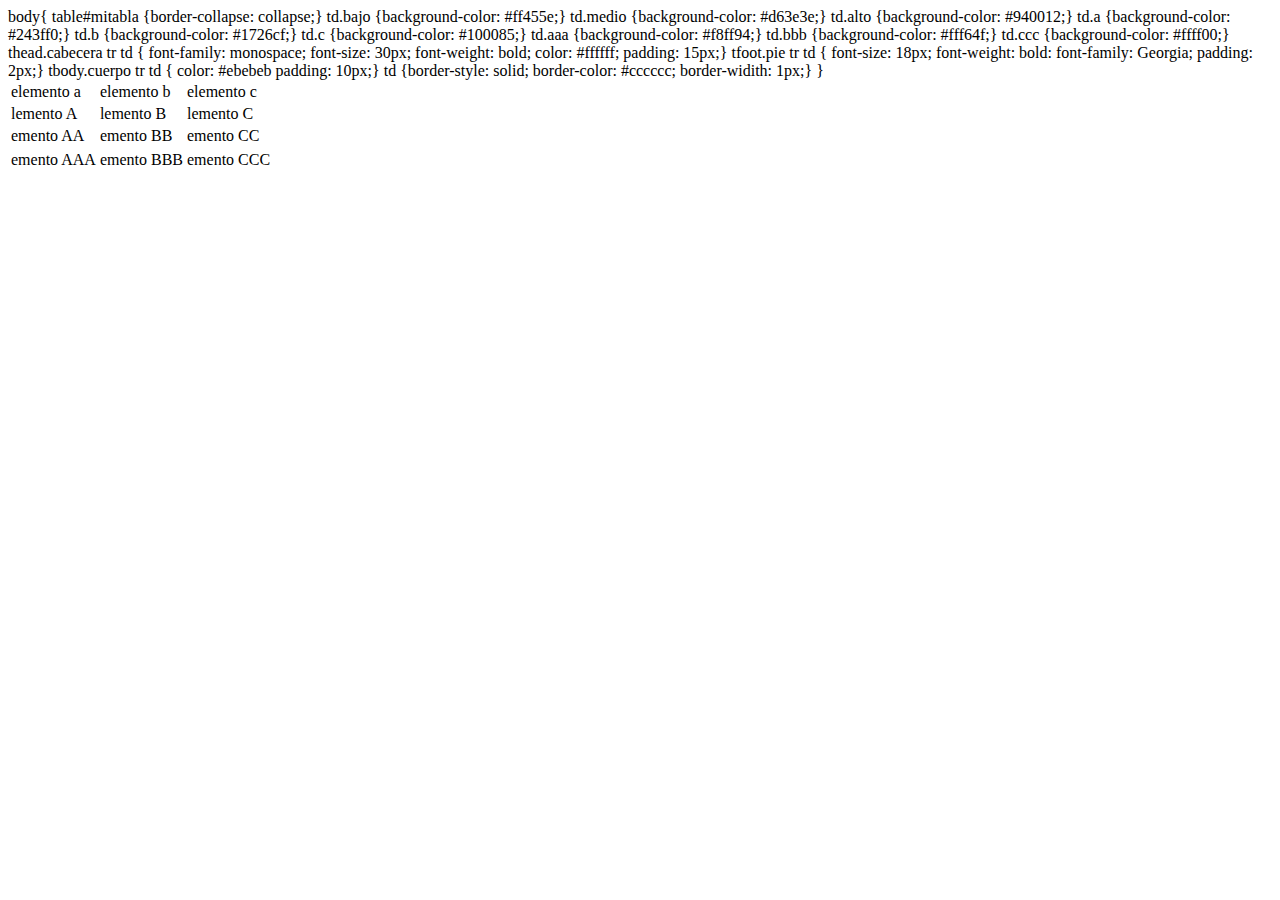
<file: Estilo Tabla.html>
<!DOCTYPE HTML>
<html>
    <head><title> Tabla con Css</title>
body{
table#mitabla {border-collapse: collapse;}
td.bajo {background-color: #ff455e;}
td.medio {background-color: #d63e3e;}
td.alto {background-color: #940012;}

td.a {background-color: #243ff0;}
td.b {background-color: #1726cf;}
td.c {background-color: #100085;}

td.aaa {background-color: #f8ff94;}
td.bbb {background-color: #fff64f;}
td.ccc {background-color: #ffff00;}

thead.cabecera tr td {
    font-family: monospace;
    font-size: 30px;
    font-weight: bold;
    color: #ffffff;
    padding: 15px;}

tfoot.pie tr td {
     font-size: 18px;
     font-weight: bold:
     font-family: Georgia;
     padding: 2px;}

tbody.cuerpo tr td {
     color: #ebebeb
     padding: 10px;}

td {border-style: solid;
    border-color: #cccccc;
 border-widith: 1px;}
}

</head>
 <body>
<table id="mitabla">
<thead class="cabecera">
<tr class="rojo">
<td class="bajo"> elemento a </td>
<td class="medio"> elemento b </td>
<td class="alto"> elemento c </td>
</tr>
</head>
<tbody class="cuerpo">
<tr>
<td class="a"> lemento A </td>
<td class="b"> lemento B </td> 
<td class="c"> lemento C </td>
</tr>
<tr>
<td class="a"> emento AA </td>
<td class="b"> emento BB </td>
<td class="c"> emento CC </td>
<tr>
<tbody>
<tfoot class="pie">
<tr>
<td class="aaa"> emento AAA </td>
<td class="bbb"> emento BBB </td>
<td class="ccc"> emento CCC </td>
</tr>
</tfoot>
</table>
</body>
</html>

</html>
</file>
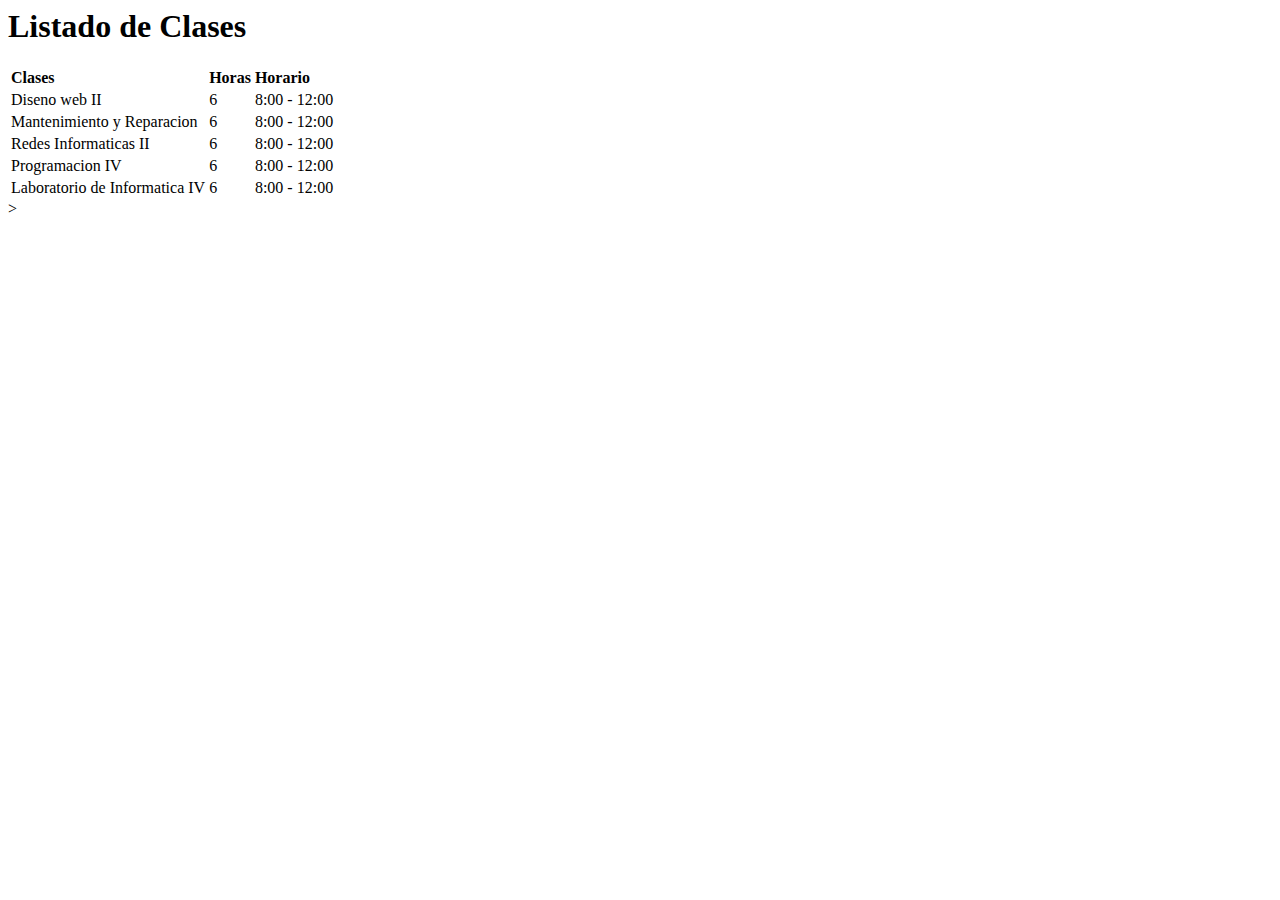
<file: Tabla sencilla.html>
<html>
<head>
  <title>Ejemplo de tabla sencilla</title>
</head>
<body>
<h1>Listado de Clases</h1>
<table>
<tr>
  <td><strong>Clases</strong></td>
  <td><strong>Horas</strong></td>
  <td><strong>Horario</strong></td>
</tr>
<tr>
  <td>Diseno web II</td>
  <td>6</td>
  <td>8:00 - 12:00</td>
</tr>
<tr>
  <td>Mantenimiento y Reparacion</td>
  <td>6</td>
  <td>8:00 - 12:00</td>
</tr>
<tr>
  <td>Redes Informaticas II</td>
  <td>6</td>
  <td>8:00 - 12:00</td>
</tr>
<tr>
  <td>Programacion IV</td>
  <td>6</td>
  <td>8:00 - 12:00</td>
</tr>
<tr> 
  <td>Laboratorio de Informatica IV</td>
  <td>6</td>
  <td>8:00 - 12:00</td>
</tr>
</table>
</body>
</html>
>
</file>
